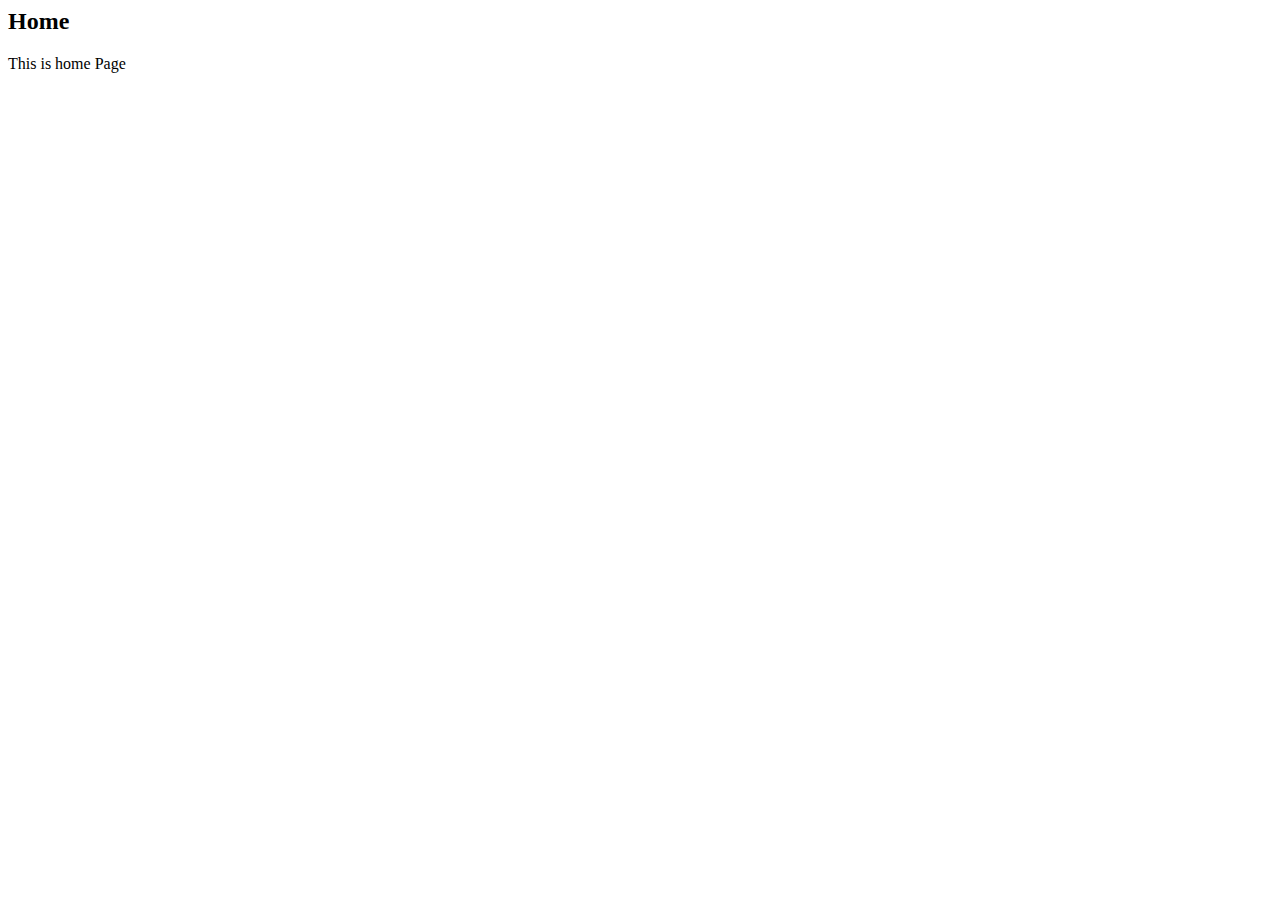
<file: index.html>
<html>
  <head>
    <script async src="https://pagead2.googlesyndication.com/pagead/js/adsbygoogle.js?client=ca-pub-9520735097338332"
     crossorigin="anonymous"></script>
    <h2>Home</h2>
  </head>
  <body>
    This is home Page
  </body>
</html>
</file>
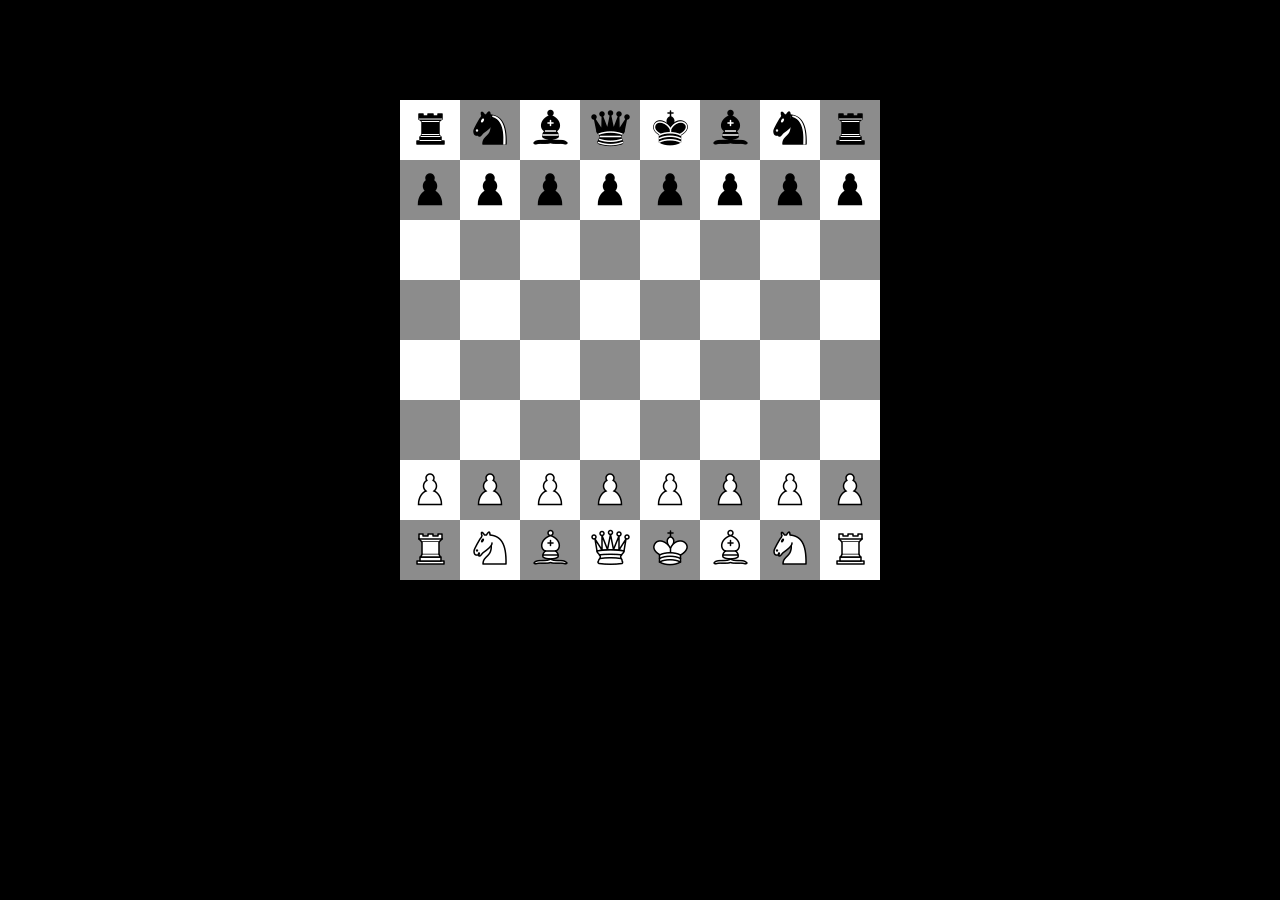
<file: Maadu_Chess.html>
<meta charset="utf-8"/>
<html>
	<head>
		<script async src="https://pagead2.googlesyndication.com/pagead/js/adsbygoogle.js?client=ca-pub-9520735097338332" crossorigin="anonymous"></script>
		<title>Maadu Chess</title>
		<script src="chess.js"></script>
		<link rel="stylesheet" href="styleChess.css">
	</head>
	<body bgcolor="black" onload="generateBoard()"></body>
</html>
</file>
<file: styleChess.css>
span
{
    display:inline-block;
    width:60px;
    height:60px;

}

div[class^="White"],div[class^="Black"]
{
    margin-top:5px;
    width: 45px;
    height: 45px;
}

.WhiteKing
{
    background: url('Coins/Chess_Pieces.png') 0 0;
}

.BlackKing
{
    background: url('Coins/Chess_Pieces.png') 0 45px;
}

.WhiteQueen
{
    background: url('Coins/Chess_Pieces.png') -45px 0;
}

.BlackQueen
{
    background: url('Coins/Chess_Pieces.png') -45px 45px;
}

.WhiteBishop
{
    background: url('Coins/Chess_Pieces.png') -90px 0;
}

.BlackBishop
{
    background: url('Coins/Chess_Pieces.png') -90px 45px;
}

.WhiteKnight
{
    background: url('Coins/Chess_Pieces.png') -135px 0;
}

.BlackKnight
{
    background: url('Coins/Chess_Pieces.png') -135px 45px;
}

.WhiteRook
{
    background: url('Coins/Chess_Pieces.png') -180px 0;
}

.BlackRook
{
    background: url('Coins/Chess_Pieces.png') -180px 45px;
}

.WhitePawn
{
    background: url('Coins/Chess_Pieces.png') -225px 0;
}

.BlackPawn
{
    background: url('Coins/Chess_Pieces.png') -225px 45px;
}

.White
{
    background : white;
}

.Black
{
    background : #8c8c8c;
}

.Possible
{
   border-radius: 50px; 
}
</file>
